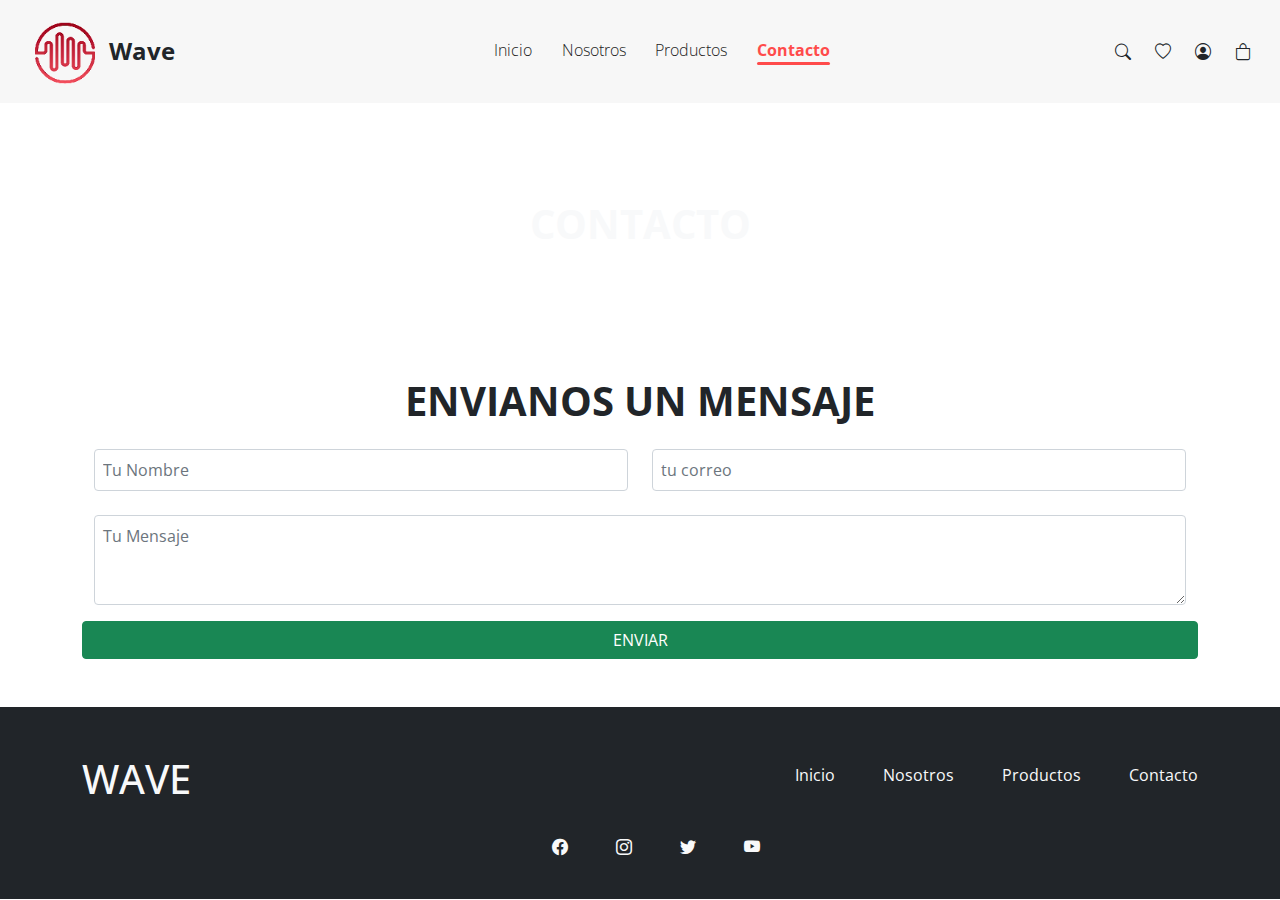
<file: Contacto.html>
<!DOCTYPE html>
<html lang="en">
<head>
    <meta charset="UTF-8">
    <meta http-equiv="X-UA-Compatible" content="IE=edge">
    <meta name="viewport" content="width=device-width, initial-scale=1.0">
     <!-- css & icons-->
    <link rel="stylesheet" href="./public/bootstrap/css/bootstrap.min.css">
    <link rel="stylesheet" href="./public/bootstrap/icons/bootstrap-icons.css">
    <link rel="stylesheet" href="./public/css/main.css">

    <!-- title -->
    <title>Wave - Music</title>
</head>
<body>
        <!-- header -->
        <header class="container__header">
            <div class="wrapper-section">
                <div class="header">
                    <section class="header__logo">
                        <img src="./public/images/logo/logo.png" alt="wave-music-logo">
                        <h1 class="d-none d-sm-block h4 my-0 mx-2 fw-bold">Wave</h1>
                    </section>
                    <nav class="header__navigation">
                        <ul class="m-0 p-0">
                            <li><a class="" href="index.html">Inicio</a></li>
                            <li><a class="" href="nosotros.html">Nosotros</a></li>
                            <li><a class="" href="productos.html">Productos</a></li>
                            <li><a class="active" href="contacto.html">Contacto</a></li>
                        </ul>
    
                        <i class="close bi bi-x-circle position-absolute" style="top: 20px; right: 20px; font-size: 1.3em;" ></i>
                    </nav>
                    <section class="icons_header d-flex align-items-center gap-4">
                        <i class="bi bi-search"></i>
                        <i class="bi bi-heart"></i>
                        <i class="bi bi-person-circle"></i>
                        <i class="bi bi-bag"></i>
                    </section>
    
                    <div class="hamburger fs-4" id="hamburger-nav" >
                        <i class=" bi bi-list fw-bold fs-1"></i>
                    </div>
                </div>
            </div>
        </header>

       
        <main class="">
            <div class="d-flex justify-content-center align-items-center" style="height: 250px; background: url('http://musicplace.themerex.net/wp-content/uploads/2016/07/bg-about-1.jpg');background-position: center;     background-repeat: no-repeat; background-size: cover;">
             <h1 class="fw-bold text-light" >CONTACTO</h1>
            </div>

            <article class="container  p-4">
                <h1 class="text-center fw-bold">ENVIANOS UN MENSAJE</h1>
                
                <form class="row my-4">
                    <div class="col-sm-6 my-2 my-sm-0">
                      <input type="text" class="form-control p-2" placeholder="Tu Nombre" aria-label="First name">
                    </div>
                    <div class="col-sm-6 my-2 my-sm-0">
                      <input type="email" class="form-control p-2" placeholder="tu correo" aria-label="Last name">
                    </div>
                    
                    <div class="mb-3 my-4">
                        <textarea class="form-control p-2" id="message" placeholder="Tu Mensaje" rows="3"></textarea>
                    </div>

                    <button class="btn btn-success" type="submit">ENVIAR</button>
                </form>
            </article>
        </main>

                    <!-- fotter -->
    <footer class="bg-dark p-4 text-light">
        <div class="d-flex  flex-column flex-sm-row  flex-wrap py-3 justify-content-between align-items-center container my-2" >
            <h1 class=>WAVE</h1>
            <ul class="d-flex flex-column flex-sm-row gap-5" >
                <li>Inicio</li>
                <li>Nosotros</li>
                <li>Productos</li>
                <li>Contacto</li>
            </ul>
        </div>
        <ul class="d-flex gap-5 justify-content-center">
            <li><i class="bi bi-facebook"></i></li>
            <li><i class="bi bi-instagram"></i></li>
            <li><i class="bi bi-twitter"></i></li>
            <li><i class="bi bi-youtube"></i></li>
        </ul>
    </footer>
        <script src="./public/js/navbar.js"></script>
</body>
</html>
</file>
<file: public/css/main.css>
/* fonts */
@import url('https://fonts.googleapis.com/css2?family=Open+Sans:wght@400;600;800&display=swap');

*,*::after,*::before{
    margin: 0;
    padding: 0;
    box-sizing: border-box;
}

/* --------------- variables --------------- */
:root{
    /* ---- colors ---- */
    --primary-color: rgb(255, 75, 75);
    --white: rgb(247, 247, 247);
    --black: rgb(34, 34, 34);

    /* ---- width ----- */
    --max-width-content: 1150px;
    --max-width-section: 1400px;

    --max-width-content-mobile: 980px;
}
/* ------------------------------ */

body{
    font-family: 'Open Sans', sans-serif;
    overflow-x: hidden;
}

/* ---------- Reset Styles ------------- */
    a{
        text-decoration: none;
        color: var(--black);
    }

    ul li{
        list-style: none;
    }

    ::-webkit-scrollbar{ 
        display: none; 
    }

/* ----------- Wrappers --------------- */

    .wrapper-section{
        max-width: var(--max-width-section);
        margin: 0 auto;
    }

    .wrapper-content{
        max-width: var(--max-width-content);
        margin: 0 auto;
    }

    .divisor__section{
        width: 100%;
        height: .7px;
        background: rgb(134, 134, 134);
        margin: 4em 0;
        position: relative;

    }


    .divisor__section p{
        margin: -13px;
        background: white;
        font-weight: bold;
        letter-spacing: 3px;
        padding: 0 1em;
    }


    .title___section{
        font-size: 3em;
        text-align: center;
    }

/* --------------- header ---------------- */

    .container__header{background: var(--white);}

        .header{
            display: flex;
            justify-content: space-between;
            padding: 1.2em 1.8em;
        }

            .header__logo{
                display: flex;
                align-items: center;
            }

                .header__logo img{width: 40%;}

        .header__navigation{
            display: flex;
            justify-content: center;
            align-items: center;
        }

            .header__navigation ul li{
                list-style: none;
                display: inline-block;
                margin: 0 .5em;
                font-weight: 100;
                padding: .3em;
            }

                .header__navigation ul li .active{
                    color: var(--primary-color);
                    text-align: center;
                    font-weight: bold;
                    transition: all .1s;
                }

                .header__navigation ul li > .active::after{
                    content: "";
                    width: 100%;
                    background: var(--primary-color);
                    height: 3px;
                    display: block;
                    border-radius: 1em;
                    animation: navbar__animation .5s ease-out;
                }

                .close, .hamburger{
                    display: none;
                }

    @keyframes navbar__animation{
        0%{
            transform: scale(0);
        }
        100%{
            transform: scale(1);
        }
    }

    .fixed-header{
        position: fixed;
        top: 0;
        z-index: 4;
        width: 100%;
        box-shadow: 0px -2px 13px 1.2px rgba(176,176,176,0.75);
        background: white;
    }

           
/* --------------- banner__slider ---------------- */

    #principal-splide{
        margin-bottom: 4em;
    }

    .container__banner{
        background: url("../images/banner/banner.png");
        background-position: center;
        width: 100%;
        height: 700px;
        overflow: hidden;
    }

        .instruments__banner{
            width: 1350px;
            overflow-x: visible;
        }

            .instruments__banner img{
                animation: banner__animation 2.5s infinite;
            }

            .instruments__banner img:first-child{
                top: 400px;
                left: -300px;
            }

            .instruments__banner img:nth-child(2){
                top: -180px;
                left: 50px;
            }

            .instruments__banner img:nth-child(3){
                top: 20px;
                left: -150px;
            }

            .instruments__banner img:nth-child(4){
                top: -25px;
                right: 0px;
            }

            .instruments__banner img:nth-child(5){
                top: 200px;
                right: -700px;
            }

            .instruments__banner img:last-child{
                top: -100px;
                right: -500px;
            }

        .content__banner{
            z-index: 4;
            display: flex;
            justify-content: center;
            align-items: center;
        }

            .content__banner div{
                width: 650px;
            }

            .content__banner div p:first-child{
                font-size: 3em;
            }
    
            .button__banner{
                transition: all 0.5s;
            }

            .button__banner:hover{
                background: black !important;
            }

        
        .guitar__banner img:first-child,
        .guitar__banner img:last-child{
            animation: guitar__animation__one 2.5s infinite;
        }
        .guitar__banner img:nth-child(2){
            animation: guitar__animation__two 2.5s infinite;
        }



    @keyframes guitar__animation__one{
        0%{
            transform: translateY(20px);
        }
        50%{
            transform: translateY(0px);
        }
        100%{
            transform: translateY(20px);
        }
    }

    @keyframes guitar__animation__two {
        0%{
            transform: translateY(0px);
        }
        50%{
            transform: translateY(20px);
        }
        100%{
            transform: translateY(0px);
        }
    }


    @keyframes banner__animation{
        0%{
            transform: scale(1);
        }
        50%{
            transform: scale(1.03);
        }
        100%{
            transform: scale(1);
        }
    }


/* ---------------- loader ---------------- */

    .loader {
        position: relative;
        width: 300px;
        min-height: 8px;
        margin: 320px auto;
    }
    
    .loader::before {
        position: absolute;
        content: "";
        top: 0;
        left: 0;
        width: 300px;
        min-height: 8px;
        background-color: rgba(156, 155, 155, 0.5);
        border-radius: 1em;
    }

    .loader::after {
        position: absolute;
        content: "";
        top: 0;
        left: 0;
        width: 30px;
        min-height: 8px;
        background-color:  rgb(255, 75, 75);
        animation: load__animation 1.5s linear infinite;
        border-radius: 1em;
    }

    @keyframes load__animation {
        0% {
        left: 0;
        width: 0px;
        }
        50% {
        left: 150px;
        width: 150px;
        }
        100% {
        left: 300px;
        width: 0px;
        }
    }
/* -------------------------------- */

.container__items-cards{
    display: grid;
    grid-template-columns: repeat(3, 1fr);
}

.item__cards{
    box-shadow: 0px -2px 13px 53px rgba(176,176,176,0.75);
    -webkit-box-shadow: 0px -2px 13px 3px rgba(176,176,176,0.75);
    -moz-box-shadow: 0px -2px 13px 3px rgba(176,176,176,0.75);
    border-radius: .3em;
    padding: .5em;
    width: 330px;
    height: 150px;
    transition: all .3s ease-out;
    display: grid;
    align-items: center;
    justify-content: center;
    flex-direction: column;
    position: relative;
    overflow: hidden;
    margin-bottom: 1em;
}

.item__cards:hover{
    transform: scale(1.08) translateY(-15px);
}   

.item__cards_instruments{
    background:  url('../images/category/card_category_uno.jpg');
    background-position: top center;
    background-position: center center;
    background-repeat: no-repeat;
    background-size: cover;
} 

.item__cards_equipos{
    background: url('../images/category/card_category_dos.png');
    background-position: top center;
    background-repeat: no-repeat;
    background-size: cover;
}  
 
.item__cards_accesorios{
    background:  url('../images/category/card_category_tres.png');
    background-position: top center;
    background-repeat: no-repeat;
    background-size: cover;
}

.item__cards p{
    text-align: center;
    color: var(--white);
    font-size: 1.4em;
    font-weight: bold;
    width: 100%;
}

.item__cards .button__card{
    width: 100px;
    margin: 0 auto;
    border: 0;
    background: rgba(255, 74, 74, 0.856);
    padding: .5em 1em;
    border-radius: .2em;
    position: absolute;
    bottom: -50px;
    left: 35%;
    right: auto;
    transition: all .5s;
    color: var(--white)
}

.item__cards:hover > .button__card{
    bottom: 8px;
}



.container__loader{
    min-height: 100%;
    min-width: 100vw;
    background: rgb(231, 231, 231);
    position: fixed;
    top: 0;
    z-index: 8;
}

.icon__send{
    top: 20%;
    right: 2%;
    transform: rotate(40deg);
}

.banner__music{
    background: url('../images/background.png');
    margin: 4em 0;
}

.banner__saxo{
    background: url('../images/banner/saxo_banner.jpg');
    background-size: cover;
    background-position: center center;
}

.shadow__banner{
    background: rgba(53, 53, 53, 0.849);
    height:100%;
    width: 100%; 
    padding: 2em;
}

.items__music{
    margin: 1em 0;
}

.items__music img{
    width: 260px;
    height: 280px;
    object-fit: cover;
    border-radius: .1em;
}

.background__bannermusic{
   height: 1050px;
    width: 100%;
    object-fit: cover;
}

.title__marks{
    font-size: 3em;
    margin-bottom: 1em;
}

.section__conocenos{
    margin-bottom: 4.5em;
}

.section__suscribe{
    margin-bottom: 4em;
}

@media screen and (max-width: 1183px){

    .wrapper-content{
        max-width: var(--max-width-content-mobile);
    }

    .container__items-cards{
        justify-content: center;
        grid-template-columns: repeat(1, 1fr);
    }

    body{
       font-size: .95em;
       overflow-x: hidden;
    }
}

@media screen and (max-width: 994px){

    .container_item_card{
        width: 80%;
    }
    
}

@media screen and (max-width: 866px){

        #principal-splide{
           font-size: .8em;
        }

        .container__banner{
            height: 400px;
        }

        .banner{
            flex-direction: column;
            font-size: .8em;
        }

        .button__banner{
            width: 250px;
            height: 50px;
        }

        .header__logo{
            width: 100px;
        }

        .icons_header{
            flex: 1;
            gap: 1em !important;
            font-size: 1.2em;
            justify-content: center;
        }

        .img__drummer{
            width: 350px;
            position: absolute;
        }

        .content__banner{
            left: 0 !important;
        }

        .header__navigation{
            position: fixed;
            z-index: 5;
            height: 100%;
            background: #fcfcfc;
            min-width: 100vw;
            margin: 0;
            top: 0%;
            left: 0;
            font-size: 1.5em;
            display: none;
        }

        .nav_show{
            display: block;
        }

        .header__navigation ul{
            display: flex;
            flex-direction: column;
            justify-content: center;
            align-items: center;
            height: 100vh;
        }
        
        .header__navigation ul li{
            text-align: center;
        }

        .close, .hamburger,.hamburger i{
            display: block;
            font-weight: bold;
        }
}
</file>
